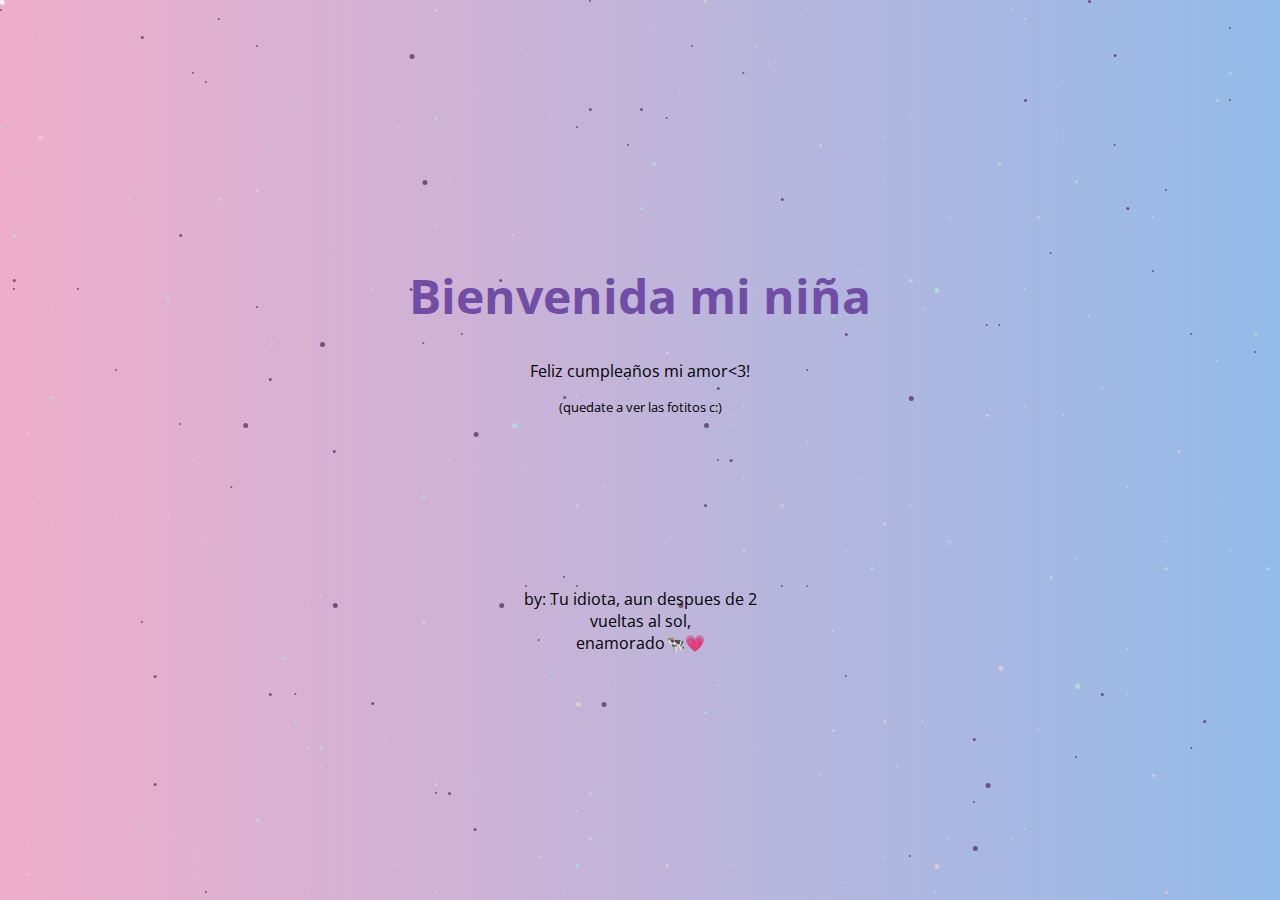
<file: index.html>
<!DOCTYPE html>
<html lang="en">
<head>
    <meta charset="UTF-8">
    <meta http-equiv="X-UA-Compatible" content="IE-edge">
    <meta name="viewport" content="width=device-width, initial-scale=1.0">
    <title>Lindy's Home</title>
    <link rel="stylesheet" href="styles.css">
    <link rel="stylesheet" href="https://cdnjs.cloudflare.com/ajax/libs/animate.css/4.1.1/animate.min.css">
    <link href="https://fonts.googleapis.com/css2?family=Open+Sans:wght@400;700&display=swap" rel="stylesheet">
</head>
<body>
    <div class="space space-1"></div>
    <div class="space space-2"></div>
    <div class="space space-3"></div>
    <div class="home-content">
        <h1 class="animate__animated animate__bounceInDown">Bienvenida mi niña</h1>
        <p class="animate__animated animate__bounceInUp">Feliz cumpleaños mi amor<3!</p>
        <p class="animate__animated animate__bounceInUp delayed-msg">(quedate a ver las fotitos c:)</p>
        <button class="cssbuttons-io-button" onclick="location.href='Lindys home - inicio.html'">
        vamos ♡
        <div class="icon">
            <svg
            height="24"
            width="24"
            viewBox="0 0 24 24"
            xmlns="http://www.w3.org/2000/svg"
            >
            <path d="M0 0h24v24H0z" fill="none"></path>
            <path
                d="M16.172 11l-5.364-5.364 1.414-1.414L20 12l-7.778 7.778-1.414-1.414L16.172 13H4v-2z"
                fill="currentColor"
            ></path>
            </svg>
        </div>
        </button>
        <p class="animate__animated animate__fadeIn delayed-credits">by: Tu idiota, aun despues de 2<br>vueltas al sol,<br>enamorado🐄💗</p>
    </div>
    <button id="music-button" class="music-button">
        Activar música
        <div class="icon">
            <svg height="24" width="24" viewBox="0 0 24 24">
                <path fill="currentColor" d="M14,3.23V5.29C16.89,6.15 19,8.83 19,12C19,15.17 16.89,17.85 14,18.71V20.77C18,19.86 21,16.28 21,12C21,7.72 18,4.14 14,3.23M16.5,12C16.5,10.23 15.5,8.71 14,7.97V16C15.5,15.29 16.5,13.76 16.5,12M3,9V15H7L12,20V4L7,9H3Z"></path>
            </svg>
        </div>
    </button>
    <div id="youtube-player"></div>
    <script>
        document.getElementById('music-button').addEventListener('click', function() {
            const button = this;
            button.style.opacity = '0';
            button.style.pointerEvents = 'none'; // Desactiva interacciones
            
            setTimeout(function() {
                const playerDiv = document.getElementById('youtube-player');
                playerDiv.innerHTML = `
                    <iframe 
                        width="0" 
                        height="0" 
                        src="https://www.youtube.com/embed/j_sG_Juncn8?autoplay=1&loop=1&playlist=j_sG_Juncn8" 
                        frameborder="0" 
                        allow="autoplay; encrypted-media" 
                        allowfullscreen
                        style="display: none;">
                    </iframe>
                `;
                button.style.display = 'none';
                
                // Opcional: Mostrar un pequeño mensaje
                const musicMessage = document.createElement('div');
                musicMessage.textContent = '♪ Disfruta mi niña ♡ ♪';
                musicMessage.style.position = 'fixed';
                musicMessage.style.bottom = '20px';
                musicMessage.style.left = '20px';
                musicMessage.style.color = 'white';
                musicMessage.style.fontSize = '14px';
                musicMessage.style.opacity = '0';
                musicMessage.style.transition = 'opacity 1s';
                document.body.appendChild(musicMessage);
                
                setTimeout(() => {
                    musicMessage.style.opacity = '1';
                }, 100);
            }, 500);
        });
    </script>
    <script src="stars.js"></script>
</body>
</html>
</file>
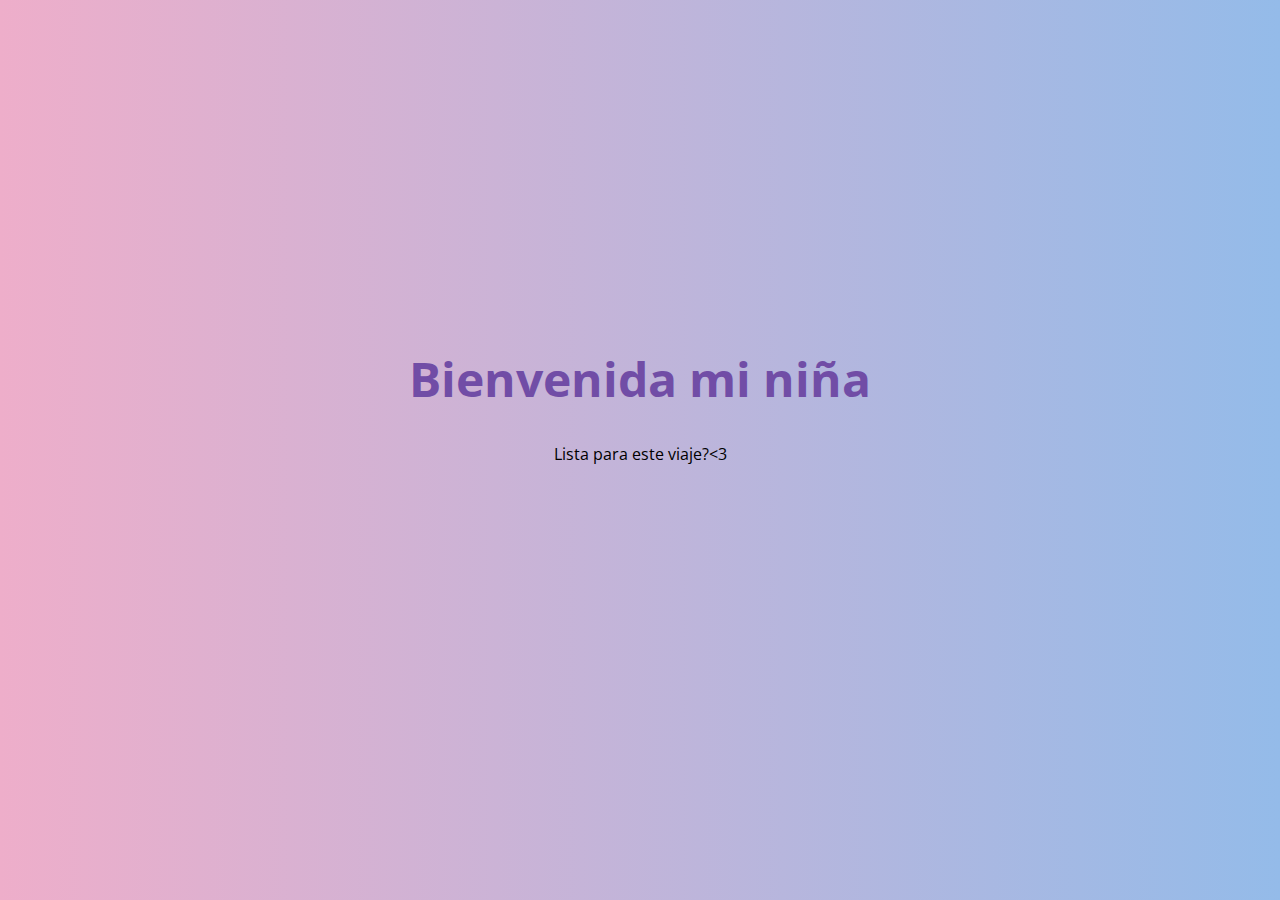
<file: Lindys home - inicio.html>
<!DOCTYPE html>
<html lang="en">
<head>
    <meta charset="UTF-8">
    <meta http-equiv="X-UA-Compatible" content="IE-edge">
    <meta name="viewport" content="width=device-width, initial-scale=1.0">
    <title>Lindy's Home</title>
    <link rel="stylesheet" href="styles.css">
    <link rel="stylesheet" href="https://cdnjs.cloudflare.com/ajax/libs/animate.css/4.1.1/animate.min.css">
    <link href="https://fonts.googleapis.com/css2?family=Open+Sans:wght@400;700&display=swap" rel="stylesheet">
    
</head>
<body>
    <h1 class="animate__animated animate__bounceInDown">Bienvenida mi niña</h1>
    <p class="animate__animated animate__bounceInUp">Lista para este viaje?<3</p>
    <button class="cssbuttons-io-button">
    vamos ♡
    <div class="icon">
        <svg
        height="24"
        width="24"
        viewBox="0 0 24 24"
        xmlns="http://www.w3.org/2000/svg"
        >
        <path d="M0 0h24v24H0z" fill="none"></path>
        <path
            d="M16.172 11l-5.364-5.364 1.414-1.414L20 12l-7.778 7.778-1.414-1.414L16.172 13H4v-2z"
            fill="currentColor"
        ></path>
        </svg>
    </div>
    </button>
</body>
</html>
</file>
<file: styles.css>
body {
    font-family: 'Open Sans', sans-serif;
    display: flex;
    flex-direction: column;
    justify-content: center;
    height: 100vh;
    margin: 0;
    text-align: center;
    background: rgb(238,174,202);
    background: linear-gradient(90deg, rgba(238,174,202,1) 0%, rgba(148,187,233,1) 100%);
    overflow: hidden;
}

.home-content {
    position: relative;
    z-index: 1; 
}

.space {
    width: var(--size);
    height: var(--size);
    background: #fff;
    box-shadow: var(--space-layer);
    position: absolute;
    top: 0;
    left: 0;
    opacity: 75%;
    animation: moveStars var(--duration) linear infinite;
    border-radius: 4px;
}

@keyframes moveStars {
    from { transform: translateY(0); }
    to { transform: translateY(-100vh);}
}

.animate__animated.animate__bounceInUp {
    --animate-duration: 4s;
}

h1 {
    font-size: 3em;
    font-weight: 700; 
    color: #714da6;
}

p {
    font-size: 1em;
    font-weight: 400;
    margin-top: 0;
}

.delayed-msg {
    animation: bounceInUp 1s forwards;
    animation-delay: 6s;
    animation-duration: 4s;
    font-size: 0.8em;
}

.delayed-credits {
    animation: fadeIn 1s forwards;
    animation-delay: 8s;
    animation-duration: 4s;
    margin-top: 6vh;
}

.cssbuttons-io-button {
    background: #a370f0;
    color: white;
    font-family: 'Open Sans', sans-serif;
    padding: 0.625em 2.14em;
    padding-left: 2.14em;
    font-size: 35px;
    font-weight: 400;
    border-radius: 0.8em;
    border: none;
    letter-spacing: 0.05em;
    display: inline-flex;
    align-items: center;
    box-shadow: inset 0 0 1.6em -0.6em #714da6;
    overflow: hidden;
    position: relative;
    height: 3em;
    padding-right: 5.5em;
    cursor: pointer;
    max-width: fit-content;
    margin: 0 auto;
    margin-top: 0;
    opacity: 0;
    animation: fadeIn 1s forwards;
    animation-delay: 4s;
    animation-duration: 4s;
}

.music-button {
    background: #a370f0;
    color: white;
    font-family: 'Open Sans', sans-serif;
    padding: 0.35em 1.5em;
    padding-left: 1.5em;
    font-size: 18px;
    font-weight: 400;
    border-radius: 0.8em;
    border: none;
    letter-spacing: 0.05em;
    display: inline-flex;
    align-items: center;
    box-shadow: inset 0 0 1.6em -0.6em #714da6;
    overflow: hidden;
    position: fixed;
    height: 2em;
    padding-right: 3.5em;
    cursor: pointer;
    max-width: fit-content;
    bottom: 20px;
    left: 20px;
    opacity: 0;
    animation: fadeIn 1s forwards;
    animation-delay: 4.5s;
    animation-duration: 1s;
    z-index: 10;
    transition: opacity 0.5s ease;
}

.music-button .icon {
    background: white;
    margin-left: 0.7em;
    position: absolute;
    display: flex;
    align-items: center;
    justify-content: center;
    height: 1.5em;
    width: 1.5em;
    border-radius: 0.5em;
    box-shadow: 0.1em 0.1em 0.4em 0.1em #7b52b9;
    right: 0.3em;
    transition: all 0.3s;
}

.music-button:hover .icon {
    width: calc(100% - 0.6em);
}

.music-button .icon svg {
    width: 0.8em;
    transition: transform 0.3s;
    color: #7b52b9;
}

.music-button:hover .icon svg {
    transform: translateX(0.1em);
}

.music-button:active .icon {
    transform: scale(0.95);
}

.cssbuttons-io-button .icon {
    background: white;
    margin-left: 1em;
    position: absolute;
    display: flex;
    align-items: center;
    justify-content: center;
    height: 2.2em;
    width: 2.2em;
    border-radius: 0.7em;
    box-shadow: 0.1em 0.1em 0.6em 0.2em #7b52b9;
    right: 0.3em;
    transition: all 0.3s;
}

.cssbuttons-io-button:hover .icon {
    width: calc(100% - 0.6em);
}

.cssbuttons-io-button .icon svg {
    width: 1.1em;
    transition: transform 0.3s;
    color: #7b52b9;
}

.cssbuttons-io-button:hover .icon svg {
    transform: translateX(0.1em);
}

.cssbuttons-io-button:active .icon {
    transform: scale(0.95);
}

@keyframes fadeIn {
    from {
        opacity: 0;
    }
    to {
        opacity: 1;
    }
}

.floating-image {
    position: absolute;
    width: 150px;
    height: auto;
    opacity: 0; 
    animation: fadeInAndMove 6s ease-in-out forwards; 
    z-index: 0;
    border-radius: 15px;
    box-shadow: 0px 4px 10px rgba(0, 0, 0, 0.3);
}

@keyframes fadeInAndMove {
    0% {
        opacity: 0;
        transform: translate(0, 0) scale(1);
    }
    20% {
        opacity: 1;
    }
    100% {
        transform: translate(var(--translateX), var(--translateY)) scale(1.1); 
        opacity: 0;
    }
}
</file>
